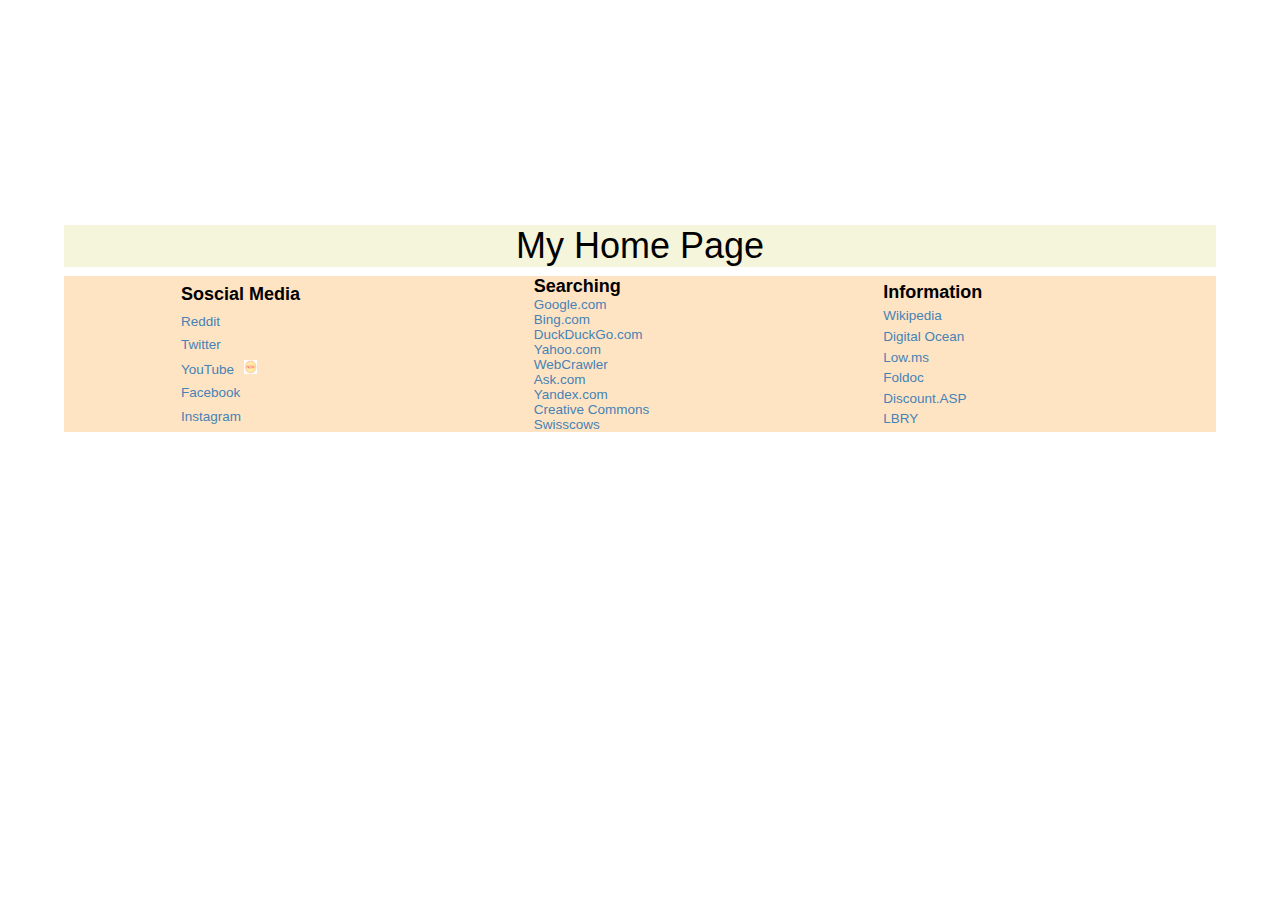
<file: MenuSystem/index.html>
<html>
    <head>
        <title>Main Menu</title>
        <style type="text/css">
            body {
                font-family:'Lucida Sans', 'Lucida Sans Regular', 'Lucida Grande', 'Lucida Sans Unicode', Geneva, Verdana, sans-serif;
            }
            .content {                
                display: flex;
                flex-direction: row;
                flex-wrap: nowrap;
                justify-content: space-evenly;
                background: bisque;
                margin: auto;
            }
            .section {
                display: flex;
                flex-direction: column;
                flex-wrap: nowrap;
                justify-content: space-evenly;
            }
            .sectionTitle {
                font-weight: bolder;
                font-size: 2vh;
            }
            .menulink {
                font-size: 1.5vh;
                text-decoration: none;
                color: steelblue;
            }
            .menulink:hover {
                background-color:aquamarine;
            }            
            .newimage {
                margin-left: 10px;
                width:1.5vh;
                height:1.5vh;                
            }
            .pagetitle {
                font-size: 4vh;
            }
            .titleContent {
                background-color: beige;
                text-align: center;
                margin-bottom: 1vh;

            }
            .menu {
                margin: auto;
                margin-top: 25vh;
                width: 90vw;
            }
        </style>
        <script src="../script/jquery-3.5.1.min.js"></script>
        <script>
        
            $(document).ready(function () {
                
                $.ajax({
                    type: "GET",
                    url: "menu.xml",
                    dataType: "xml",
                    success: function (xml) 
                    {
                        // add page title.
                        $("#titleContent").append('<div class="pagetitle">' +  $(xml).find('data').attr('title') + '</div>');                        

                        var content = "";
                        $(xml).find('section').each(function() {
                            content += "<div class='section'><div class='sectionTitle'>"+ $(this).attr("title") +"</div>";
                            
                            $(this).find('link').each(function() {                                                                
                                
                                var itemTitle = $(this).attr("title");
                                var itemUrl = $(this).attr("href");

                                var itemNewFlag = $(this).attr("new");                                
                                var img = (itemNewFlag == "true") ? "<img src='new.png' class='newimage'/>":"";

                                content += '<div class="menuItem"><a href="' + itemUrl + '" title="' + itemTitle + '" target="_Blank" class="menulink">' + itemTitle + '</a>' + img + '</div>';
                                
                            });
                            content += "</div><br>";
                            $("#content").append(content);                         
                            content = "";
                        });
                    }
                });                
            });         
        </script>        
    </head>
    <body>
        <div class="menu">
            <div id="titleContent" class="titleContent">

            </div>
            <div id="content" class="content">
            </div>
        </div>
    </body>
</html>
</file>
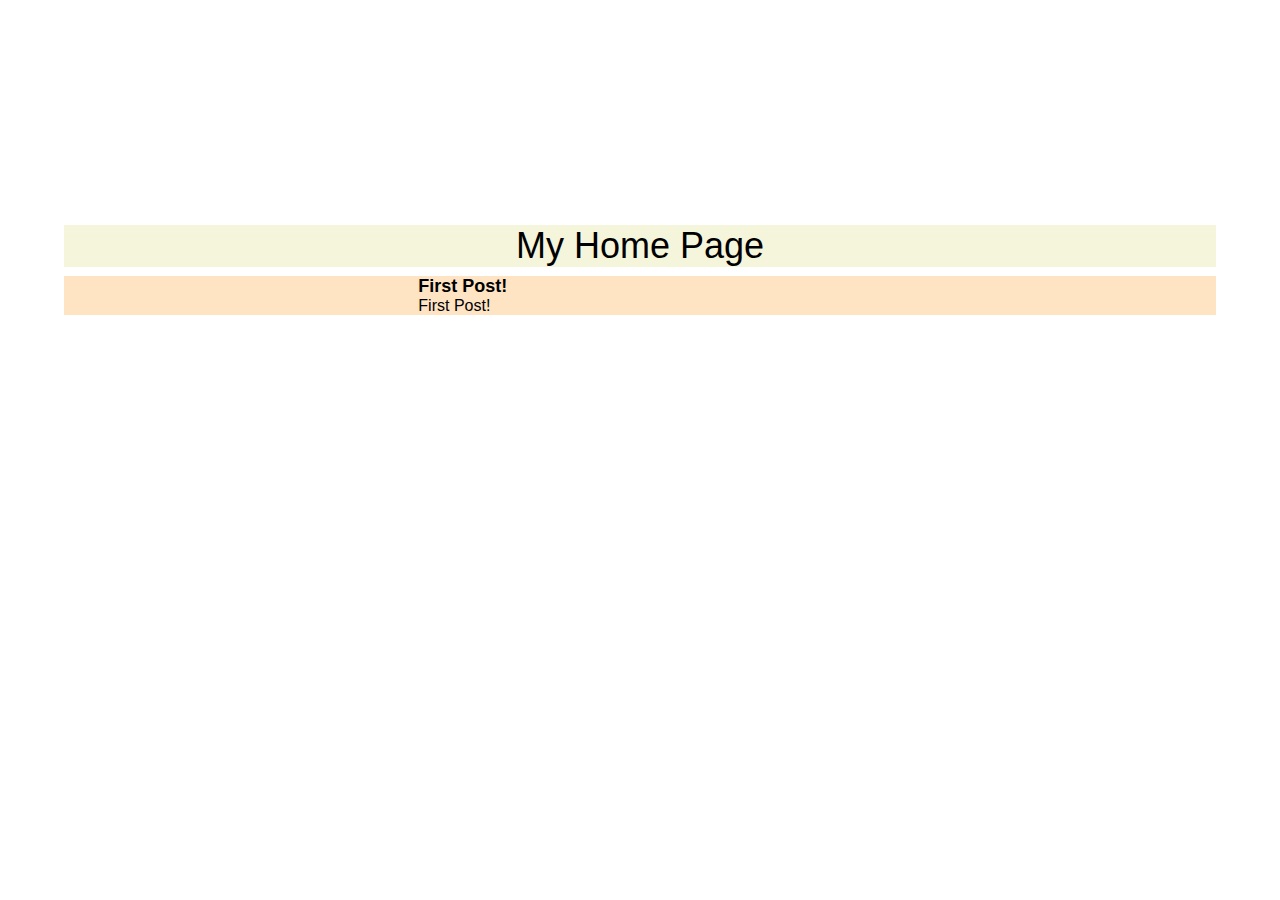
<file: myblog/index.html>
<html>
    <head>
        <title>Main Menu</title>
        <style type="text/css">
            body {
                font-family:'Lucida Sans', 'Lucida Sans Regular', 'Lucida Grande', 'Lucida Sans Unicode', Geneva, Verdana, sans-serif;
            }
            .content {                
                display: flex;
                flex-direction: row;
                flex-wrap: nowrap;
                justify-content: space-evenly;
                background: bisque;
                margin: auto;
            }
            .section {
                display: flex;
                flex-direction: column;
                flex-wrap: nowrap;
                justify-content: space-evenly;
            }
            .sectionTitle {
                font-weight: bolder;
                font-size: 2vh;
            }
            .menulink {
                font-size: 1.5vh;
                text-decoration: none;
                color: steelblue;
            }
            .menulink:hover {
                background-color:aquamarine;
            }            
            .newimage {
                margin-left: 10px;
                width:1.5vh;
                height:1.5vh;                
            }
            .pagetitle {
                font-size: 4vh;
            }
            .titleContent {
                background-color: beige;
                text-align: center;
                margin-bottom: 1vh;

            }
            .menu {
                margin: auto;
                margin-top: 25vh;
                width: 90vw;
            }
        </style>
        <script src="../script/jquery-3.5.1.min.js"></script>
        <script>
        
            $(document).ready(function () {
                
                $.ajax({
                    type: "GET",
                    url: "blog.xml",
                    dataType: "xml",
                    success: function (xml) 
                    {
                        // add page title.
                        $("#titleContent").append('<div class="pagetitle">' +  $(xml).find('data').attr('title') + '</div>');                        

                        var content = "";
                        $(xml).find('item').each(function() {

                            if ($(this).find('replytoid').text() == "0") 
                            {

                            content += "<div class='section'><div class='sectionTitle'>"+ $(this).find("title").text() +"</div>";
                            
                                
                                var title = $(this).find("title").text();
                                var user = $(this).find("user").text();
                                var date = $(this).find("date").text();
                                var upv  = $(this).find("upvotes").text();
                                var downv = $(this).find("downvotes").text();
                                var text = $(this).find("text").text();

                                content += '<div class="menuItem">' + title +  '</div>';
                                

                            content += "</div><br>";
                            $("#content").append(content);                         
                            content = "";

                            }
                        });
                    }
                });                
            });         
        </script>        
    </head>
    <body>
        <div class="menu">
            <div id="titleContent" class="titleContent">

            </div>
            <div id="content" class="content">
            </div>
        </div>
    </body>
</html>
</file>
